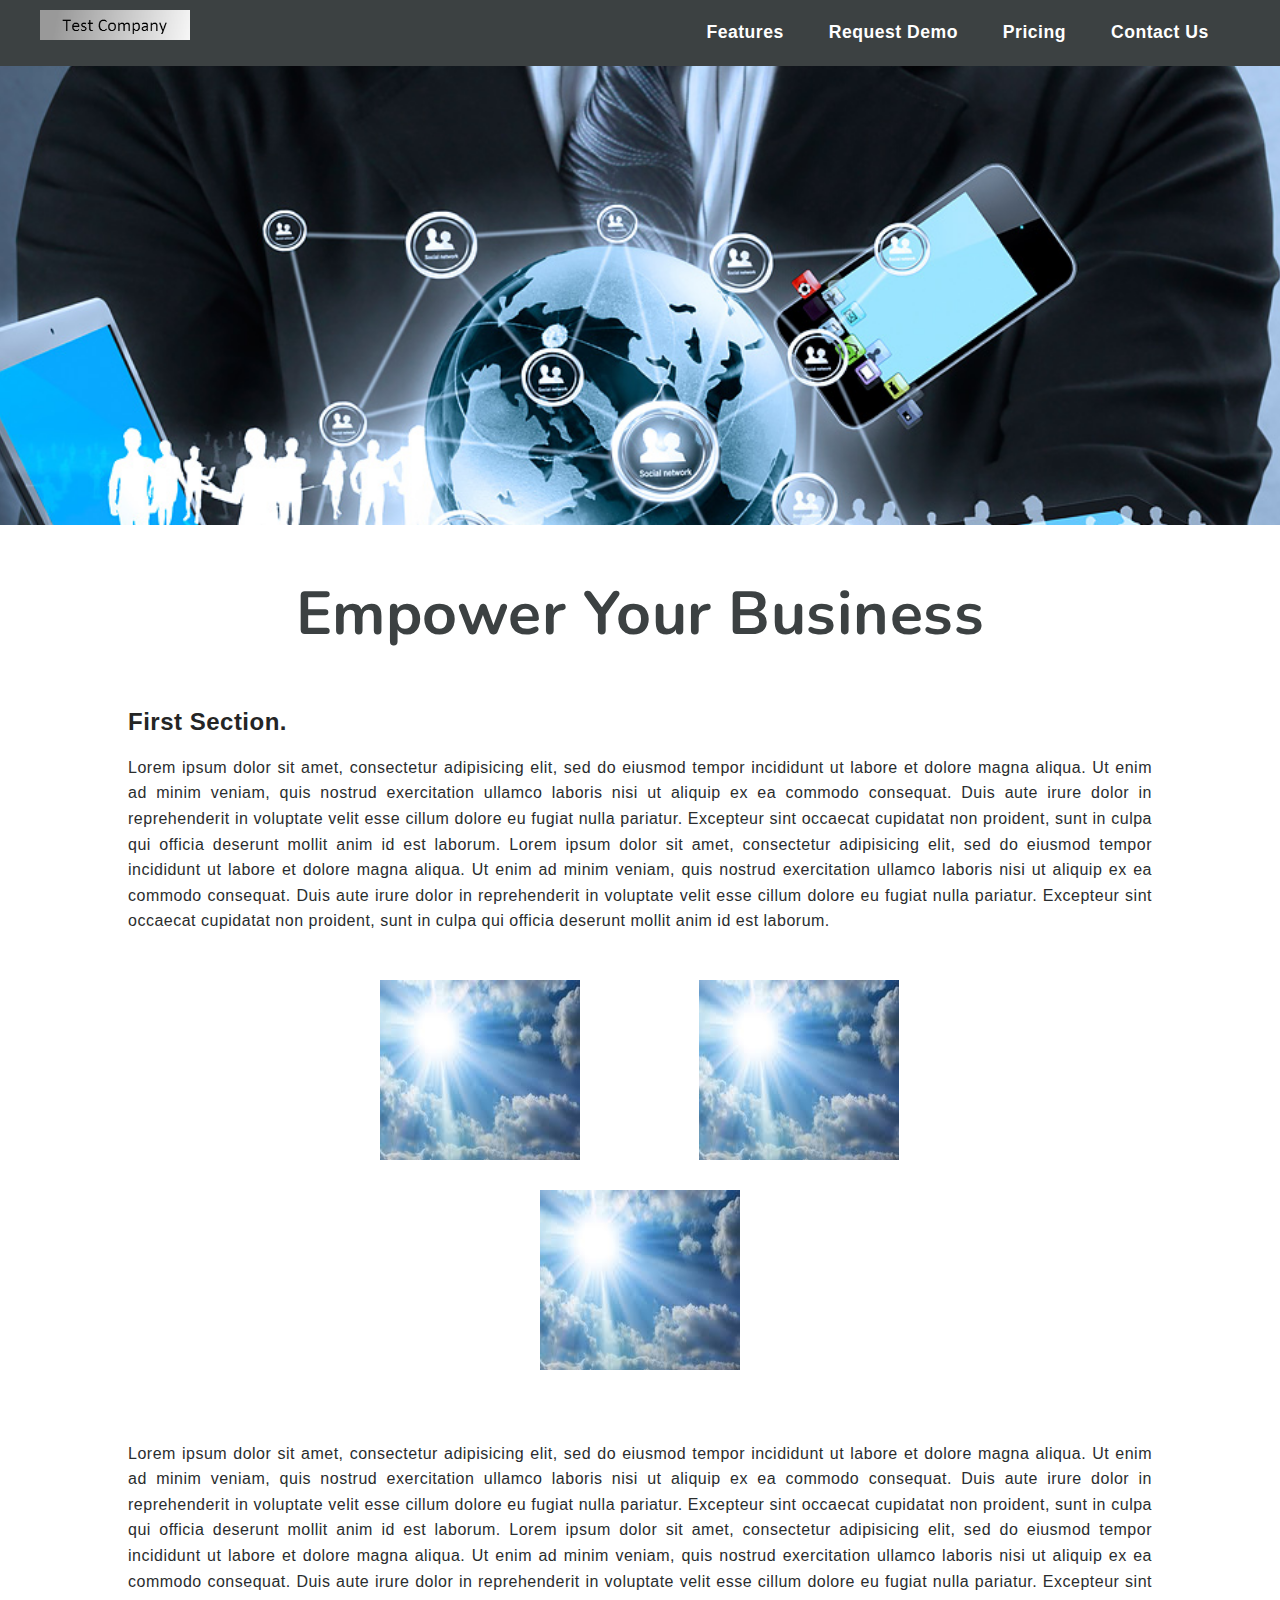
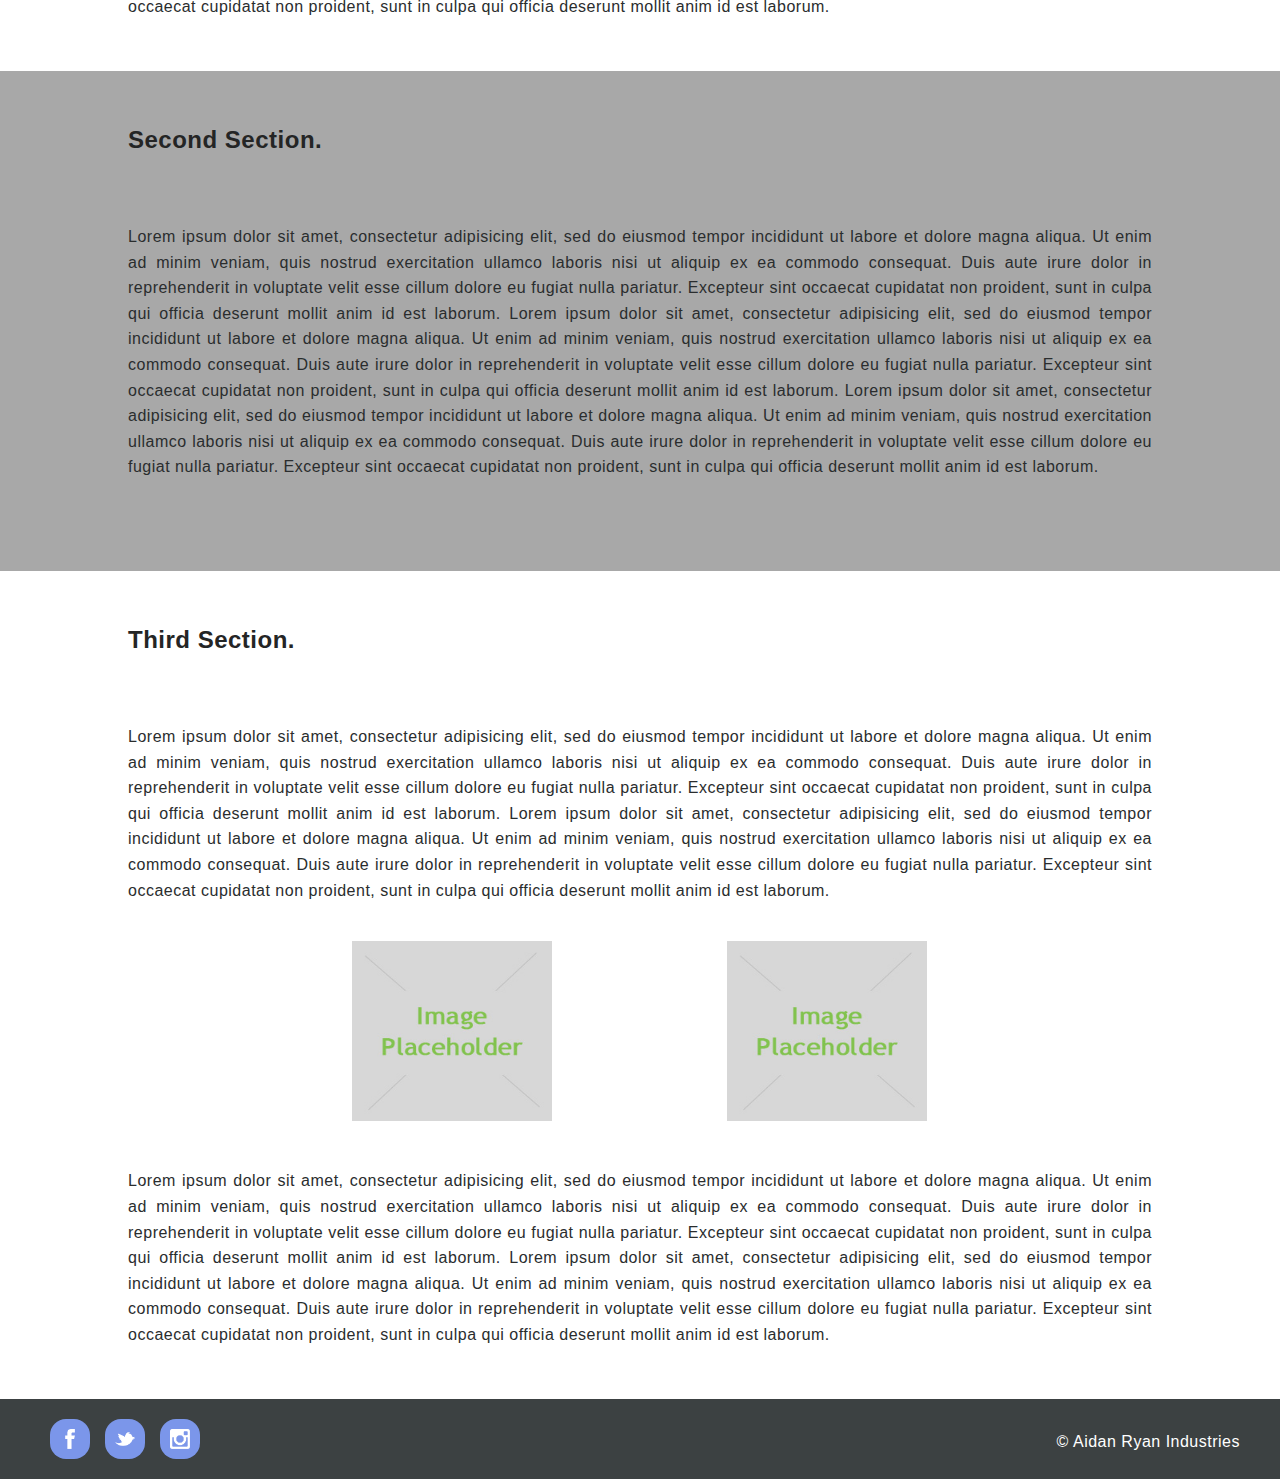
<file: index.html>
<!DOCTYPE html>
<html>
<head>
	<title>MyCompanyWebsite</title>

	<link rel="stylesheet" href="https://maxcdn.bootstrapcdn.com/bootstrap/3.3.2/css/bootstrap.min.css">
	<link href='http://fonts.googleapis.com/css?family=Nunito' rel='stylesheet' type='text/css'>
	<link rel="stylesheet" href="css/styles.css">
</head>
<body>
	<header>
		<nav class="clearfix">
			<ul class="title-area">
				<li class="logo"> 
					<a href="index.html"><img src="./img/Testing.png" alt="Testing logo"> </a>
				</li>
			</ul>
			<ul class="section-nav">
				<li>
					<a href="features.html">Features</a>
				</li>
				<li>
					<a href="RequestDemo.html">Request Demo</a>
				</li>
				<li>
					<a href="Pricing.html">Pricing</a>
				</li>
				<li>
					<a href="ContactUs.html">Contact Us</a>
				</li>
			</ul>
		</nav>
	</header>

<div class="topimage1"> </div>

<div class="main-content1">
<br>
<div class="section-title"> Empower Your Business</div>
	<br> 
	<br> 
	<br> 
	<div class="section-subtitle">
		First Section.
	</div>
	<div>
		Lorem ipsum dolor sit amet, consectetur adipisicing elit, sed do eiusmod
		tempor incididunt ut labore et dolore magna aliqua. Ut enim ad minim veniam,
		quis nostrud exercitation ullamco laboris nisi ut aliquip ex ea commodo
		consequat. Duis aute irure dolor in reprehenderit in voluptate velit esse
		cillum dolore eu fugiat nulla pariatur. Excepteur sint occaecat cupidatat non
		proident, sunt in culpa qui officia deserunt mollit anim id est laborum.

		Lorem ipsum dolor sit amet, consectetur adipisicing elit, sed do eiusmod
		tempor incididunt ut labore et dolore magna aliqua. Ut enim ad minim veniam,
		quis nostrud exercitation ullamco laboris nisi ut aliquip ex ea commodo
		consequat. Duis aute irure dolor in reprehenderit in voluptate velit esse
		cillum dolore eu fugiat nulla pariatur. Excepteur sint occaecat cupidatat non
		proident, sunt in culpa qui officia deserunt mollit anim id est laborum.

		<br><br>
		<ul class="image-align">
			<li>
				<img src="img/sky.jpg" alt="Beautiful Sky" class="main-content-image">
			</li>
			<li>
				<img src="img/sky.jpg" alt="Beautiful Sky" class="main-content-image">
			</li>
			<li>
				<img src="img/sky.jpg" alt="Beautiful Sky" class="main-content-image">
			</li>
		</ul>
		<br><br>

		Lorem ipsum dolor sit amet, consectetur adipisicing elit, sed do eiusmod
		tempor incididunt ut labore et dolore magna aliqua. Ut enim ad minim veniam,
		quis nostrud exercitation ullamco laboris nisi ut aliquip ex ea commodo
		consequat. Duis aute irure dolor in reprehenderit in voluptate velit esse
		cillum dolore eu fugiat nulla pariatur. Excepteur sint occaecat cupidatat non
		proident, sunt in culpa qui officia deserunt mollit anim id est laborum.

		Lorem ipsum dolor sit amet, consectetur adipisicing elit, sed do eiusmod
		tempor incididunt ut labore et dolore magna aliqua. Ut enim ad minim veniam,
		quis nostrud exercitation ullamco laboris nisi ut aliquip ex ea commodo
		consequat. Duis aute irure dolor in reprehenderit in voluptate velit esse
		cillum dolore eu fugiat nulla pariatur. Excepteur sint occaecat cupidatat non
		proident, sunt in culpa qui officia deserunt mollit anim id est laborum.

	
		<br>
</div>
</div>

<div class="main-content2">
	<div class="section-subtitle">
		Second Section.
	</div>
	<div>
		<br><br>
		Lorem ipsum dolor sit amet, consectetur adipisicing elit, sed do eiusmod
		tempor incididunt ut labore et dolore magna aliqua. Ut enim ad minim veniam,
		quis nostrud exercitation ullamco laboris nisi ut aliquip ex ea commodo
		consequat. Duis aute irure dolor in reprehenderit in voluptate velit esse
		cillum dolore eu fugiat nulla pariatur. Excepteur sint occaecat cupidatat non
		proident, sunt in culpa qui officia deserunt mollit anim id est laborum.

		Lorem ipsum dolor sit amet, consectetur adipisicing elit, sed do eiusmod
		tempor incididunt ut labore et dolore magna aliqua. Ut enim ad minim veniam,
		quis nostrud exercitation ullamco laboris nisi ut aliquip ex ea commodo
		consequat. Duis aute irure dolor in reprehenderit in voluptate velit esse
		cillum dolore eu fugiat nulla pariatur. Excepteur sint occaecat cupidatat non
		proident, sunt in culpa qui officia deserunt mollit anim id est laborum.


		Lorem ipsum dolor sit amet, consectetur adipisicing elit, sed do eiusmod
		tempor incididunt ut labore et dolore magna aliqua. Ut enim ad minim veniam,
		quis nostrud exercitation ullamco laboris nisi ut aliquip ex ea commodo
		consequat. Duis aute irure dolor in reprehenderit in voluptate velit esse
		cillum dolore eu fugiat nulla pariatur. Excepteur sint occaecat cupidatat non
		proident, sunt in culpa qui officia deserunt mollit anim id est laborum.

		<br>
</div>
</div>

<div class="main-content3">
	<div class="section-subtitle">
		Third Section.
	</div>
	<div>
		<br><br>
		Lorem ipsum dolor sit amet, consectetur adipisicing elit, sed do eiusmod
		tempor incididunt ut labore et dolore magna aliqua. Ut enim ad minim veniam,
		quis nostrud exercitation ullamco laboris nisi ut aliquip ex ea commodo
		consequat. Duis aute irure dolor in reprehenderit in voluptate velit esse
		cillum dolore eu fugiat nulla pariatur. Excepteur sint occaecat cupidatat non
		proident, sunt in culpa qui officia deserunt mollit anim id est laborum.

		Lorem ipsum dolor sit amet, consectetur adipisicing elit, sed do eiusmod
		tempor incididunt ut labore et dolore magna aliqua. Ut enim ad minim veniam,
		quis nostrud exercitation ullamco laboris nisi ut aliquip ex ea commodo
		consequat. Duis aute irure dolor in reprehenderit in voluptate velit esse
		cillum dolore eu fugiat nulla pariatur. Excepteur sint occaecat cupidatat non
		proident, sunt in culpa qui officia deserunt mollit anim id est laborum.

		<br><br>
		<ul class="image-align">
			<li>
				<img src="img/placeholder.jpg" alt="Place Holder Image" class="main-content-image">
			</li>
			<li>
				<img src="img/placeholder.jpg" alt="Plce Holder Image" class="main-content-image">
			</li>
		</ul>
		<br>

		Lorem ipsum dolor sit amet, consectetur adipisicing elit, sed do eiusmod
		tempor incididunt ut labore et dolore magna aliqua. Ut enim ad minim veniam,
		quis nostrud exercitation ullamco laboris nisi ut aliquip ex ea commodo
		consequat. Duis aute irure dolor in reprehenderit in voluptate velit esse
		cillum dolore eu fugiat nulla pariatur. Excepteur sint occaecat cupidatat non
		proident, sunt in culpa qui officia deserunt mollit anim id est laborum.

		Lorem ipsum dolor sit amet, consectetur adipisicing elit, sed do eiusmod
		tempor incididunt ut labore et dolore magna aliqua. Ut enim ad minim veniam,
		quis nostrud exercitation ullamco laboris nisi ut aliquip ex ea commodo
		consequat. Duis aute irure dolor in reprehenderit in voluptate velit esse
		cillum dolore eu fugiat nulla pariatur. Excepteur sint occaecat cupidatat non
		proident, sunt in culpa qui officia deserunt mollit anim id est laborum.

	

	
		<br>
</div>
</div>
</div>
<footer>
	<nav class="clearfix">
		<div class="social-1" class="social">
			<a href="https://facebook.com" 
			target="_blank">
				<div class="facebook link"></div>
			</a>
			<a href="https://twitter.com" 
			target="_blank">
				<div class="twitter link"></div>
			</a>
			<a href="https://instagram.com" 
			target="_blank">
				<div class="instagram link"></div>
			</a>
			<div class="copyright">
				&copy Aidan Ryan Industries
			</div>
		</div>
	</nav>
	
</footer>

<script src="https://ajax.googleapis.com/ajax/libs/jquery/1.11.2/jquery.min.js"></script>

<!-- Latest compiled and minified JavaScript -->
<script src="https://maxcdn.bootstrapcdn.com/bootstrap/3.3.2/js/bootstrap.min.js"></script>

</body>
</html>
</file>
<file: css/styles.css>
html,body{
	margin:0;
	padding:0;
	}
a {
text-decoration:none;
}

body{
	height:100%;
	font-family: 'europa', sans-serif;
  font-size: 16px;
  line-height: 1.6em;
  letter-spacing: .5px;
  font-weight: 300;
  font-style: normal;
   color:#2A2D2E;
}
.clearfix:after{
	visibility:hidden;
	display:block;
	font-size: 0;
	content: " ";
	clear:both;
	height: 0;
}
.clearfix { display:inline-block;}
* html .clearfix { height:1%;}
.clearfix {display:block;}

header {
	width:100%;
	background: #3c4142;
	position: fixed;
	clear:both;
}
footer{
	width:100%;
	background: #3c4142;
	clear:both;

}

/* unvisited link */
a:link {
    color: white;
}

/* visited link */
a:visited {
    color: white;
}

/* selected link */
a:hover {
    color: #B8B8B8;
}

ul.title-area{
	float:left;
	list-style:none;
}

ul.title-area li.logo img{
	height:40px;
	padding: 10px 0 0px 0;
	border=0;
}

ul.section-nav{
	float:right;
	list-style:none;
	margin-right:4%;
}

ul.section-nav li{
	display: inline-block;
	vertical-align: top;
	padding:20px 20px 10px 20px;
	color: white;
	font-size:1.1em;
	font-weight: bold;
}

.side-bar{
	float:left;
	width:25%;
	padding:40px;
	min-height:1208px;
	height:inherit;
	background:#d3dcf8 ;
	box-sizing:border-box;
}

ul.sidebar-nav{
	margin:30px 0px;
	padding:0;
	list-style:none;
	color:#07102c;
}
ul.sidebar-nav li{
	font-size:1rem;
	padding:15px 0px;
	font-weight: bold;
}

.topimagecontainer {
height:500px;
width:100%;
margin: 0 auto;
}

.topimage1{
background:url('../img/tech2.jpg');
background-attachment: fixed;
background-position: center;
background-size:cover;
height:525px;
width:100%;
}

.topimage2{
background:url('../img/math.jpg');
background-attachment: fixed;
background-position: center;
background-size:cover;
height:525px;
width:100%;
}

.topimage3{
background:url('../img/trippy.gif');
background-attachment: fixed;
background-position: center;
background-size:cover;
height:500px;
width:100%;
}



/*This h2 is only on the Features Page*/

#headtext { 
   position: relative;  
   text-align: center;
   top: 42%; 
   padding: 4.8% 2% 3.2%;
   margin: 0 44% 0 44%;
   width: 8%;
   height:10%;
   /*left:-2%;
   width:12%;*/
   color: white; 
   font: Helvetica, Sans-Serif; 
   font-weight: bold;
   font-size:170%;
   letter-spacing: -1px;  
   background: #3c4142;
   border-radius: 85%;
}


.main-content1, .main-content2, .main-content3{
	float:left;
	width:100%;
	padding:4% 10% 4% 10%;
	box-sizing:border-box;
	min-height:500px;
	text-align: justify;
	background: white;
}

.main-content2{
	background: #a8a8a8;
}

.main-content3{
	background: white;
}

.main-content-image {
	width:200px;
	height:180px;
	text-align: center;
}

ul.image-align{
	list-style:none;
	margin-right:4%;
	text-align: center;
}

ul.image-align li{
  display: inline-block;
  vertical-align: top;
  padding: 20px 6% 10px 6%;
  color: white;
  font-size: 1.1em;
  font-weight: bold;
}

div.main-content3 ul.image-align li {
	padding: 12px 9% 12px 9%;
}


.section-title{
	font-size:3.8em;
	color: #3c4142; 
	font-weight:bold;
	text-align: center;
	font-family: 'Nunito', sans-serif;
 
}
.section-title img {
	width:140px;
	height:130px;
	text-align: center;
}

.section-subtitle {
	font-size:1.5em;
	color:#242525;
	font-weight:bold;
	padding:5px 0 20px;
}

/*pricing content sections*/

.pricing-wrapper {
	width: 100%;
	margin: 0 auto;
}
.pricing-section {
    width:25%;
    float:left;
   	margin: 2%;
   	padding: 2.1666666666%;
   	height:500px;
   	display: inline-block;
}

.pricing-section ul li {
	text-align: justify;
}


/*footer section*/

.facebook{
background: url('../img/facebook.png');
}
.twitter{
background: url('../img/twitter.png');
}
.instagram{
background: url('../img/instagram.png');
}

.social-1{
	margin-left: 10px;
	padding: 20px 40px 20px 40px;
}
.social{
padding: 0 40px 0 0;
}

.link{
display: inline-block;
vertical-align: top;
background-size: 50%;
background-position: center;
background-repeat: no-repeat;
background-color: #7b96ea    ;
border-radius: 40%;
height: 2.5em;
width: 2.5em;
border: none;
margin-right: 10px;
}

.copyright {
	float: right;
	display: block;
	color: white;
	text-align: right;
	margin-top: 10px;
}
</file>
